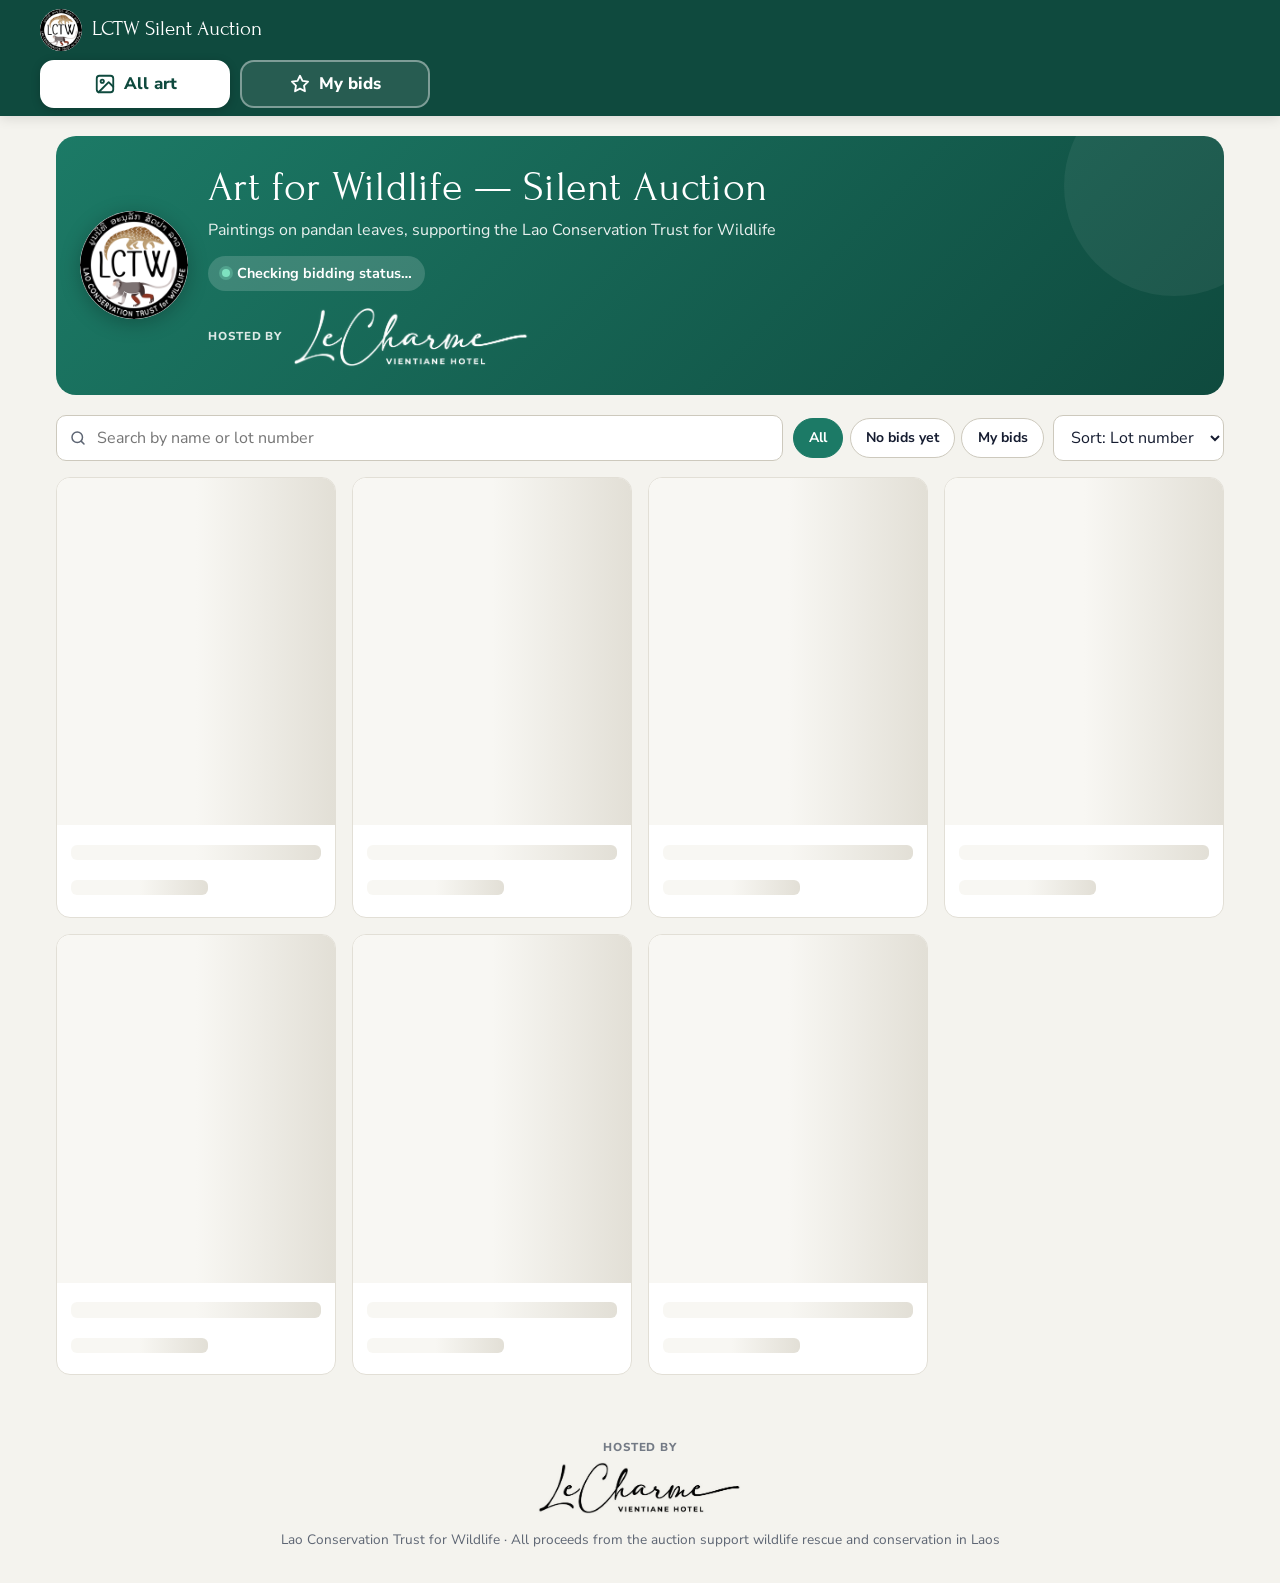
<file: index.html>
<!doctype html>
<html lang="en">
<head>
  <meta charset="utf-8">
  <meta name="viewport" content="width=device-width, initial-scale=1, viewport-fit=cover">
  <title>LCTW Silent Auction</title>
  <meta name="description" content="Silent auction of paintings on pandan leaves, supporting the Lao Conservation Trust for Wildlife.">
  <meta name="theme-color" content="#0f4a3e">
  <link rel="icon" href="assets/icon.svg" type="image/svg+xml">
  <link rel="icon" href="assets/favicon-32.png" sizes="32x32">
  <link rel="apple-touch-icon" href="assets/apple-touch-icon.png">
  <link rel="manifest" href="manifest.webmanifest">
  <link rel="preconnect" href="https://script.google.com">
  <link rel="preconnect" href="https://script.googleusercontent.com">
  <link rel="preconnect" href="https://fonts.googleapis.com">
  <link rel="preconnect" href="https://fonts.gstatic.com" crossorigin>
  <link href="https://fonts.googleapis.com/css2?family=Forum&family=Nunito+Sans:opsz,wght@6..12,400;6..12,600;6..12,700;6..12,800&display=swap" rel="stylesheet" media="print" onload="this.media='all'">
  <noscript><link href="https://fonts.googleapis.com/css2?family=Forum&family=Nunito+Sans:opsz,wght@6..12,400;6..12,600;6..12,700;6..12,800&display=swap" rel="stylesheet"></noscript>
  <link rel="stylesheet" href="assets/styles.css?v=18">
</head>
<body>
  <main class="page">
    <section class="hero">
      <img class="logo" src="assets/lctw-logo.png" alt="Lao Conservation Trust for Wildlife">
      <div>
        <h1 id="title"></h1>
        <p id="subtitle"></p>
        <div class="status-pill" id="status"></div>
        <div class="host">
          <span>Hosted by</span>
          <img src="assets/le-charme-logo.jpg" alt="Le Charme Vientiane Hotel">
        </div>
      </div>
    </section>

    <div class="toolbar">
      <div class="search">
        <svg width="18" height="18" viewBox="0 0 24 24" fill="none" stroke="currentColor" stroke-width="2" stroke-linecap="round"><circle cx="11" cy="11" r="7"/><path d="M20 20l-3.5-3.5"/></svg>
        <input type="search" id="q" placeholder="Search by name or lot number" aria-label="Search artworks">
      </div>
      <div class="chips" role="group" aria-label="Filter">
        <button class="chip" data-filter="all" aria-pressed="true">All</button>
        <button class="chip" data-filter="nobids" aria-pressed="false">No bids yet</button>
        <button class="chip" data-filter="mine" aria-pressed="false">My bids</button>
      </div>
      <select id="sort" aria-label="Sort" style="width:auto;flex:0 0 auto">
        <option value="lot">Sort: Lot number</option>
        <option value="az">Sort: A–Z</option>
        <option value="low">Sort: Lowest bid</option>
        <option value="high">Sort: Highest bid</option>
        <option value="popular">Sort: Most bids</option>
      </select>
    </div>

    <div class="grid" id="grid"></div>
  </main>

  <script src="assets/config.js?v=18"></script>
  <script src="assets/items.js?v=18"></script>
  <script src="assets/app.js?v=18"></script>
  <script>
  (function () {
    const A = window.Auction;
    A.renderChrome(location.hash === '#mine' ? 'mine' : 'gallery');
    document.getElementById('title').textContent = A.CFG.title || 'Silent Auction';
    document.getElementById('subtitle').textContent = A.CFG.subtitle || '';
    A.mountStatus(document.getElementById('status'));

    const grid = document.getElementById('grid');
    const q = document.getElementById('q');
    const sortSel = document.getElementById('sort');
    let filter = location.hash === '#mine' ? 'mine' : 'all';

    function setFilter(f) {
      filter = f;
      A.$$('.chip').forEach(function (c) { c.setAttribute('aria-pressed', String(c.dataset.filter === f)); });
      A.$$('.topnav a').forEach(function (a) { a.classList.toggle('active', (f === 'mine') === a.getAttribute('href').endsWith('#mine')); });
      draw();
    }
    A.$$('.chip').forEach(function (c) { c.addEventListener('click', function () { setFilter(c.dataset.filter); history.replaceState(null, '', c.dataset.filter === 'mine' ? '#mine' : '#'); }); });
    window.addEventListener('hashchange', function () { setFilter(location.hash === '#mine' ? 'mine' : 'all'); });
    q.addEventListener('input', draw);
    sortSel.addEventListener('change', draw);

    let lastHtml = '';
    function paint(html) { if (html !== lastHtml) { lastHtml = html; grid.innerHTML = html; } }
    function draw() {
      if (!A.ready()) {
        paint(new Array(8).join('<div class="card skeleton"><div class="thumb"></div><div class="body"><div class="sk-line"></div><div class="sk-line short"></div></div></div>'));
        return;
      }
      const term = q.value.trim().toLowerCase();
      const mine = A.myBids();
      const closed = A.isClosed();
      let list = A.ITEMS.map(function (it) { return { it: it, i: A.info(it) }; }).filter(function (x) {
        if (filter === 'nobids' && x.i.count) return false;
        if (filter === 'mine' && !mine[x.it.id]) return false;
        if (term && !(x.it.title.toLowerCase().includes(term) || String(x.it.lot) === term.replace(/^lot\s*/, ''))) return false;
        return true;
      });
      const s = sortSel.value;
      list.sort(function (a, b) {
        if (s === 'az') return a.it.title.localeCompare(b.it.title);
        if (s === 'low') return (a.i.count ? a.i.high : a.it.startingBid) - (b.i.count ? b.i.high : b.it.startingBid);
        if (s === 'high') return (b.i.count ? b.i.high : b.it.startingBid) - (a.i.count ? a.i.high : a.it.startingBid);
        if (s === 'popular') return b.i.count - a.i.count;
        return a.it.lot - b.it.lot;
      });

      if (!list.length) {
        paint('<div class="empty" style="grid-column:1/-1">' +
          '<svg width="48" height="48" viewBox="0 0 24 24" fill="none" stroke="currentColor" stroke-width="1.8" stroke-linecap="round" stroke-linejoin="round"><rect x="3" y="3" width="18" height="18" rx="3"/><circle cx="9" cy="9" r="2"/><path d="M21 15l-5-5L5 21"/></svg>' +
          (filter === 'mine' ? 'You haven’t bid on anything yet.<br>Tap <b>Bid</b> on any artwork to get started.' : 'No artworks match.') + '</div>');
        return;
      }

      paint(list.map(function (x) {
        const it = x.it, i = x.i;
        const priceLabel = i.count ? (closed ? 'Winning bid' : 'Current bid') : 'Starting bid';
        const price = i.count ? i.high : it.startingBid;
        const meta = i.count ? i.count + ' bid' + (i.count > 1 ? 's' : '') + ' · ' + A.esc(i.highName) : (A.notStarted() ? 'Bidding opens soon' : 'Be the first to bid');
        return '<article class="card">' +
          '<a class="thumb" href="' + A.esc(A.itemUrl(it)) + '"><img loading="lazy" src="' + A.esc(A.thumb(it)) + '" alt="' + A.esc(it.title) + '">' +
          '<span class="lot-badge">LOT ' + A.esc(it.lot) + '</span><span class="mine">' + A.mineTag(i) + '</span></a>' +
          '<div class="body">' +
          '<h3><a href="' + A.esc(A.itemUrl(it)) + '">' + A.esc(it.title) + '</a></h3>' +
          '<div class="muted small meta-line">' + meta + '</div>' +
          '<div class="price-row"><span class="price-label">' + priceLabel + '</span><span class="price">' + A.money(price) + '</span></div>' +
          (closed || A.notStarted() ? '<a class="btn secondary block" href="' + A.esc(A.itemUrl(it)) + '">View</a>'
                  : '<button class="btn block" data-bid="' + A.esc(it.id) + '">Bid' + (i.count ? ' ' + A.money(i.minimum) + '+' : '') + '</button>') +
          '</div></article>';
      }).join(''));
    }

    grid.addEventListener('click', function (e) {
      const b = e.target.closest('[data-bid]'); if (!b) return;
      A.openBidSheet(A.itemById(b.dataset.bid));
    });

    A.onState(draw);
    setFilter(filter);
    A.startPolling();
  })();
  </script>
</body>
</html>
</file>
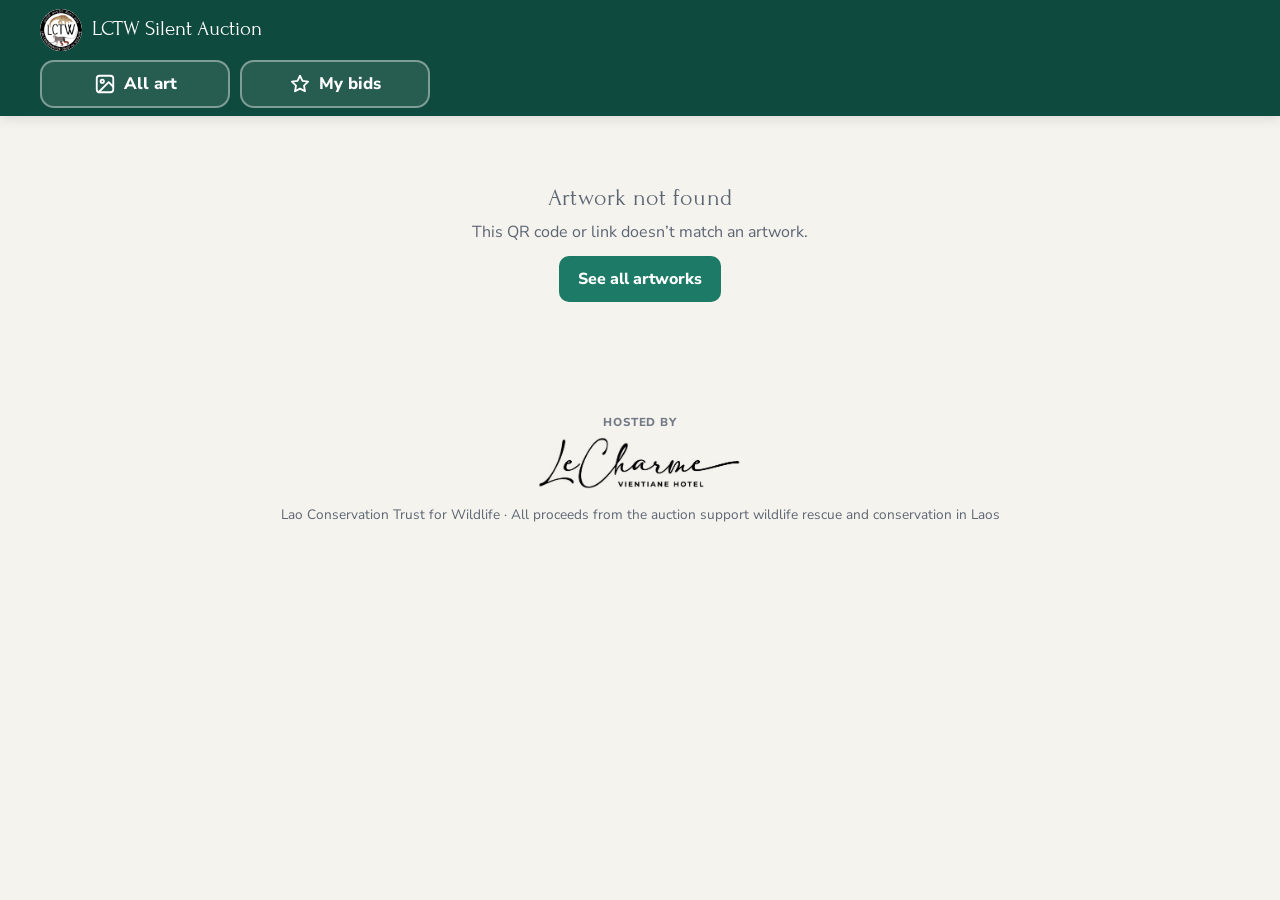
<file: item.html>
<!doctype html>
<html lang="en">
<head>
  <meta charset="utf-8">
  <meta name="viewport" content="width=device-width, initial-scale=1, viewport-fit=cover">
  <title>Artwork — LCTW Silent Auction</title>
  <meta name="theme-color" content="#0f4a3e">
  <link rel="icon" href="assets/icon.svg" type="image/svg+xml">
  <link rel="icon" href="assets/favicon-32.png" sizes="32x32">
  <link rel="apple-touch-icon" href="assets/apple-touch-icon.png">
  <link rel="manifest" href="manifest.webmanifest">
  <link rel="preconnect" href="https://script.google.com">
  <link rel="preconnect" href="https://script.googleusercontent.com">
  <link rel="preconnect" href="https://fonts.googleapis.com">
  <link rel="preconnect" href="https://fonts.gstatic.com" crossorigin>
  <link href="https://fonts.googleapis.com/css2?family=Forum&family=Nunito+Sans:opsz,wght@6..12,400;6..12,600;6..12,700;6..12,800&display=swap" rel="stylesheet" media="print" onload="this.media='all'">
  <noscript><link href="https://fonts.googleapis.com/css2?family=Forum&family=Nunito+Sans:opsz,wght@6..12,400;6..12,600;6..12,700;6..12,800&display=swap" rel="stylesheet"></noscript>
  <link rel="stylesheet" href="assets/styles.css?v=18">
</head>
<body class="has-sticky">
  <main class="page" id="page"></main>
  <div class="sticky-bid" id="sticky"></div>
  <div class="lightbox" id="lightbox"><img alt=""></div>

  <script src="assets/config.js?v=18"></script>
  <script src="assets/items.js?v=18"></script>
  <script src="assets/app.js?v=18"></script>
  <script>
  (function () {
    const A = window.Auction;
    const page = document.getElementById('page');
    const id = new URLSearchParams(location.search).get('id');
    const it = A.itemById(id);
    A.renderChrome('');

    if (!it) {
      page.insertAdjacentHTML('beforeend', '<div class="empty"><h2>Artwork not found</h2><p>This QR code or link doesn’t match an artwork.</p><a class="btn" href="index.html">See all artworks</a></div>');
      document.getElementById('sticky').remove();
      return;
    }
    // (the tab title is set in draw(), once the latest lot number and name are known)

    const idx = A.ITEMS.indexOf(it);
    const prev = A.ITEMS[(idx - 1 + A.ITEMS.length) % A.ITEMS.length];
    const next = A.ITEMS[(idx + 1) % A.ITEMS.length];

    page.insertAdjacentHTML('beforeend',
      '<div class="item-layout">' +
        '<div class="art-frame"><img id="art" src="' + A.esc(A.full(it)) + '" alt="' + A.esc(it.title) + '"><span class="zoom-hint">Tap to enlarge</span></div>' +
        '<div>' +
          '<div class="panel">' +
            '<div class="kicker" id="kicker"></div>' +
            '<h1 class="item-title" id="art-title">' + A.esc(it.title) + '</h1>' +
            '<div class="muted">' + A.esc(it.medium) + '</div>' +
            '<p id="art-desc" style="margin-top:.6rem"></p>' +
            (it.value ? '<div class="muted small" style="margin-top:.3rem">Estimated value: ' + A.money(it.value) + '</div>' : '') +
            '<div class="current"><div><div class="price-label" id="price-label"></div><div class="price" id="price"></div><div class="muted small" id="price-meta"></div></div><div id="mine"></div></div>' +
            '<div class="status-pill" id="status" style="background:var(--mint-soft);color:var(--brand);margin:0 0 1rem"></div>' +
            '<div id="bid-area"></div>' +
          '</div>' +
          '<div class="panel"><h3 style="margin-top:0">Bid history</h3><ul class="history" id="history"></ul></div>' +
          '<div class="pager">' +
            '<a class="btn secondary small" id="prev-lot" href="' + A.esc(A.itemUrl(prev)) + '">‹ Lot ' + A.esc(prev.lot) + '</a>' +
            '<a class="btn secondary small" href="index.html">All artworks</a>' +
            '<a class="btn secondary small" id="next-lot" href="' + A.esc(A.itemUrl(next)) + '">Lot ' + A.esc(next.lot) + ' ›</a>' +
          '</div>' +
        '</div>' +
      '</div>');

    A.mountStatus(document.getElementById('status'));

    // Don't show the artwork until the latest name, price and lot number are known (avoids a visible jump)
    const layout = page.querySelector('.item-layout');
    const details = layout.children[1];                 // everything except the photo
    const loadingEl = document.createElement('div');
    loadingEl.className = 'panel';
    loadingEl.innerHTML = '<div class="sk-line short"></div><div class="sk-line" style="height:2.2rem"></div><div class="sk-line"></div><div class="sk-line short"></div><div class="sk-line" style="height:3rem"></div>';
    function reveal() {
      const ok = A.ready();
      details.style.display = ok ? '' : 'none';
      sticky.style.visibility = ok ? '' : 'hidden';
      if (ok) loadingEl.remove(); else if (!loadingEl.isConnected) layout.appendChild(loadingEl);
    }

    const bidArea = document.getElementById('bid-area');
    function showForm() {
      bidArea.innerHTML = '<h3 style="margin-top:0">Place your bid</h3>' + A.bidFormHtml(it);
      A.wireBidForm(A.$('form', bidArea), it, function (data) {
        bidArea.innerHTML = A.successHtml(it, data) + '<button class="btn secondary block" id="again">Bid again</button>' +
          '<a class="btn block" style="margin-top:.5rem" href="index.html">See more artworks</a>';
        document.getElementById('again').onclick = showForm;
        bidArea.scrollIntoView({ behavior: 'smooth', block: 'center' });
      });
    }
    showForm();

    const sticky = document.getElementById('sticky');
    sticky.addEventListener('click', function (e) {
      if (!e.target.closest('[data-go]')) return;
      bidArea.scrollIntoView({ behavior: 'smooth', block: 'start' });
      setTimeout(function () { const a = A.$('input[name=amount]', bidArea); if (a) a.focus({ preventScroll: true }); }, 400);
    });

    const goneEl = document.createElement('div');
    goneEl.className = 'empty';
    goneEl.innerHTML = '<h2>This artwork is not in the auction</h2><p>It has been taken out, so it can’t be bid on.</p><a class="btn" href="index.html">See all artworks</a>';
    function draw() {
      if (A.ready() && A.isRemoved(it.id)) {
        layout.style.display = 'none'; sticky.style.display = 'none'; loadingEl.remove();
        document.title = 'Not in the auction — LCTW Silent Auction';
        if (!goneEl.isConnected) page.appendChild(goneEl);
        return;
      }
      reveal();
      const i = A.info(it);
      const closed = A.isClosed();
      // Lot number, name, description and neighbours can be changed from the admin page
      document.getElementById('kicker').textContent = 'Lot ' + it.lot + (it.artist ? ' · ' + it.artist : '');
      const k = A.ITEMS.indexOf(it), pv = A.ITEMS[(k - 1 + A.ITEMS.length) % A.ITEMS.length], nx = A.ITEMS[(k + 1) % A.ITEMS.length];
      const pl = document.getElementById('prev-lot'), nl = document.getElementById('next-lot');
      pl.href = A.itemUrl(pv); pl.textContent = '‹ Lot ' + pv.lot;
      nl.href = A.itemUrl(nx); nl.textContent = 'Lot ' + nx.lot + ' ›';
      document.getElementById('art-title').textContent = it.title;
      document.getElementById('art-desc').textContent = it.description || '';
      document.getElementById('art-desc').hidden = !it.description;
      document.getElementById('art').alt = it.title;
      document.title = it.title + ' — Lot ' + it.lot + ' — LCTW Silent Auction';
      document.getElementById('price-label').textContent = i.count ? (closed ? 'Winning bid' : 'Current bid') : 'Starting bid';
      document.getElementById('price').textContent = A.money(i.count ? i.high : it.startingBid);
      document.getElementById('price-meta').textContent = i.count ? i.count + ' bid' + (i.count > 1 ? 's' : '') + ' · leader: ' + i.highName : (A.notStarted() ? 'Bidding has not started yet' : 'No bids yet — be the first!');
      document.getElementById('mine').innerHTML = A.mineTag(i);
      document.getElementById('history').innerHTML = i.history.length
        ? i.history.map(function (h) { return '<li><span>' + A.esc(h.name) + ' <span class="muted small">· ' + A.esc(A.timeAgo(h.time)) + '</span></span><b>' + A.money(h.amount) + '</b></li>'; }).join('')
        : '<li class="muted" style="font-weight:600">No bids yet.</li>';
      sticky.innerHTML = '<div><div class="price-label">' + (i.count ? 'Current' : 'Start') + '</div><div class="price" style="font-size:1.4rem">' + A.money(i.count ? i.high : it.startingBid) + '</div></div>' +
        (closed ? '<button class="btn secondary" disabled>Bidding closed</button>' : A.notStarted() ? '<button class="btn secondary" disabled>Bidding not started</button>' : '<button class="btn" data-go>Bid ' + A.money(i.minimum) + ' or more</button>');
    }
    A.onState(draw);
    draw();
    A.startPolling();

    // Full-screen zoom
    const lb = document.getElementById('lightbox');
    document.getElementById('art').addEventListener('click', function () { lb.querySelector('img').src = A.full(it); lb.classList.add('open'); });
    lb.addEventListener('click', function () { lb.classList.remove('open'); });
    document.addEventListener('keydown', function (e) { if (e.key === 'Escape') lb.classList.remove('open'); });
  })();
  </script>
</body>
</html>
</file>
<file: assets/styles.css>
/* LCTW Silent Auction — colours match the LCTW Staff Requests app */
:root {
  --brand: #1c7a66;
  --brand-hover: #166655;
  --brand-deep: #0f4a3e;
  --brand-night: #082a23;
  --mint: #91c9b5;
  --mint-soft: #e2f1ea;
  --sand: #a9824f;
  --sand-soft: #f4ecdf;
  --on-brand: #ffffff;

  --bg: #f4f3ee;
  --surface: #ffffff;
  --surface-2: #f8f7f3;
  --ink: #151c30;
  --muted: #5d6573;
  --border: #e2dfd6;
  --border-strong: #cdc9bd;

  --danger: #b3261e;
  --danger-soft: #fbe7e5;
  --warn-bg: #fcefd2; --warn-fg: #7f5400;
  --ok-bg: #dff1e7; --ok-fg: #17663f;
  --grey-bg: #ecebe6; --grey-fg: #575d66;

  --radius: 14px;
  --radius-sm: 10px;
  --shadow: 0 1px 2px rgba(21, 28, 48, 0.04), 0 4px 16px rgba(21, 28, 48, 0.05);
  --shadow-lg: 0 10px 40px rgba(21, 28, 48, 0.18);
  --ring: 0 0 0 3px rgba(28, 122, 102, 0.28);

  --serif: 'Forum', 'Noto Serif Lao', Georgia, serif;
  --sans: 'Nunito Sans', 'Noto Sans Lao', system-ui, -apple-system, 'Segoe UI', Roboto, sans-serif;
  color-scheme: light;
}
@media (prefers-color-scheme: dark) {
  :root {
    --brand: #4fb79c; --brand-hover: #6cc7ae; --brand-deep: #0b2f28; --brand-night: #061c17;
    --mint: #2f6b5b; --mint-soft: #15332c; --sand: #d1ad7c; --sand-soft: #33291c; --on-brand: #04221b;
    --bg: #0e1513; --surface: #16201d; --surface-2: #1b2723; --ink: #e8eeec; --muted: #9caca7;
    --border: #283632; --border-strong: #374843;
    --danger: #f08a80; --danger-soft: #3a1f1d;
    --warn-bg: #3a2f12; --warn-fg: #f2c869; --ok-bg: #143023; --ok-fg: #86d6a8; --grey-bg: #242e2b; --grey-fg: #aab6b2;
    --shadow: none; --shadow-lg: 0 10px 40px rgba(0,0,0,.5);
    --ring: 0 0 0 3px rgba(79, 183, 156, 0.35);
    color-scheme: dark;
  }
}

*, *::before, *::after { box-sizing: border-box; }
html { -webkit-text-size-adjust: 100%; }
body { margin: 0; background: var(--bg); color: var(--ink); font-family: var(--sans); font-size: 16px; line-height: 1.5; }
img { max-width: 100%; display: block; }
a { color: var(--brand); }
h1, h2, h3 { line-height: 1.15; margin: 0 0 .5rem; }
h1, h2 { font-family: var(--serif); font-weight: 400; letter-spacing: .01em; }
h3 { font-size: 1.05rem; font-weight: 800; }
p { margin: 0 0 .75rem; }
.muted { color: var(--muted); }
.small { font-size: .875rem; }
.hidden { display: none !important; }
.spacer { flex: 1; }

/* ---------- Top bar ---------- */
.topbar { position: sticky; top: 0; z-index: 20; background: var(--brand-deep); color: #fff;
  padding: calc(env(safe-area-inset-top) + .55rem) 16px .55rem; box-shadow: 0 2px 12px rgba(0,0,0,.12); }
.topbar-inner { max-width: 1200px; margin: 0 auto; display: flex; align-items: center; gap: .75rem; }
.brand { display: flex; align-items: center; gap: .6rem; color: #fff; text-decoration: none; min-width: 0; }
.brand img { width: 42px; height: 42px; border-radius: 50%; background: #fff; flex: none; }
.brand span { font-family: var(--serif); font-size: 1.3rem; line-height: 1.05; white-space: nowrap; overflow: hidden; text-overflow: ellipsis; }
/* Main navigation: two big tabs under the logo */
.topnav { max-width: 1200px; margin: .55rem auto 0; display: flex; gap: .6rem; }
.topnav a.tab { flex: 1 1 0; min-height: 48px; display: flex; align-items: center; justify-content: center; gap: .5rem;
  color: #fff; text-decoration: none; font-weight: 800; font-size: 1.05rem; border-radius: 14px; white-space: nowrap;
  background: rgba(255,255,255,.1); border: 2px solid rgba(255,255,255,.4); transition: background .15s, color .15s; }
.topnav a.tab:hover { background: rgba(255,255,255,.2); }
.topnav a.tab.active { background: #fff; color: var(--brand-deep); border-color: #fff; box-shadow: 0 2px 10px rgba(0,0,0,.2); }
.topnav a.tab:focus-visible { outline: 3px solid #fff; outline-offset: 2px; }
.tab-badge { min-width: 1.45rem; height: 1.45rem; padding: 0 .45rem; border-radius: 999px; background: var(--sand); color: #fff;
  font-size: .8rem; font-weight: 800; display: inline-grid; place-items: center; line-height: 1; }
.tab-badge[hidden] { display: none; }
.tab-badge.outbid { background: #d64535; }
.topnav a.tab.active .tab-badge { background: var(--brand-deep); }
.topnav a.tab.active .tab-badge.outbid { background: #d64535; }
@media (min-width: 700px) { .topnav a.tab { flex: 0 0 auto; min-width: 190px; } }
@media (max-width: 520px) { .brand span { font-size: 1.1rem; } .brand img { width: 36px; height: 36px; } .topnav a.tab { font-size: 1rem; } }

.page { max-width: 1200px; margin: 0 auto; padding: 20px 16px calc(40px + env(safe-area-inset-bottom)); }

/* ---------- Hero ---------- */
.hero { position: relative; overflow: hidden; border-radius: 20px; padding: 1.75rem 1.5rem; margin-bottom: 1.25rem; color: #fff;
  background: linear-gradient(135deg, var(--brand) 0%, var(--brand-deep) 100%); display: flex; gap: 1.25rem; align-items: center; }
@media (prefers-color-scheme: dark) { .hero { background: linear-gradient(135deg, #1c7a66 0%, #0b2f28 100%); } }
.hero img.logo { width: 108px; height: 108px; border-radius: 50%; background: #fff; flex: none; box-shadow: 0 4px 20px rgba(0,0,0,.25); }
.hero h1 { font-size: clamp(1.7rem, 5vw, 2.6rem); margin: 0 0 .35rem; }
.hero p { margin: 0; opacity: .9; }
.hero::after { content: ""; position: absolute; right: -60px; top: -60px; width: 220px; height: 220px; border-radius: 50%;
  background: rgba(255,255,255,.06); pointer-events: none; }
@media (max-width: 560px) { .hero { flex-direction: column; text-align: center; padding: 1.5rem 1.1rem; } .hero img.logo { width: 88px; height: 88px; } }

.status-pill { display: inline-flex; align-items: center; gap: .45rem; margin-top: .9rem; padding: .4rem .85rem; border-radius: 999px;
  background: rgba(255,255,255,.16); font-weight: 700; font-size: .9rem; }
.status-pill .dot { width: 8px; height: 8px; border-radius: 50%; background: #7ee2c0; box-shadow: 0 0 0 3px rgba(126,226,192,.3); }
.status-pill.closed .dot { background: #f5a29a; box-shadow: 0 0 0 3px rgba(245,162,154,.3); }

.demo-banner { background: var(--warn-bg); color: var(--warn-fg); border-radius: var(--radius-sm); padding: .6rem .9rem; margin-bottom: 1rem; font-size: .9rem; font-weight: 600; }

/* ---------- Toolbar ---------- */
.toolbar { display: flex; flex-wrap: wrap; gap: .6rem; align-items: center; margin-bottom: 1rem; }
.search { flex: 1 1 220px; position: relative; }
.search input[type=search] { padding-left: 2.5rem; }
.search svg { position: absolute; left: .8rem; top: 50%; transform: translateY(-50%); color: var(--muted); }
.chips { display: flex; gap: .4rem; flex-wrap: wrap; }
.chip { border: 1px solid var(--border-strong); background: var(--surface); color: var(--ink); border-radius: 999px; padding: .5rem .95rem;
  font: inherit; font-weight: 700; font-size: .875rem; cursor: pointer; min-height: 40px; }
.chip[aria-pressed="true"] { background: var(--brand); border-color: var(--brand); color: var(--on-brand); }

/* ---------- Gallery ---------- */
.grid { display: grid; grid-template-columns: repeat(auto-fill, minmax(250px, 1fr)); gap: 1rem; }
@media (max-width: 560px) { .grid { grid-template-columns: 1fr 1fr; gap: .7rem; } }
.card { background: var(--surface); border: 1px solid var(--border); border-radius: var(--radius); overflow: hidden; box-shadow: var(--shadow);
  display: flex; flex-direction: column; transition: transform .15s ease, box-shadow .15s ease; }
.card:hover { transform: translateY(-2px); box-shadow: var(--shadow-lg); }
.card .thumb { position: relative; display: block; aspect-ratio: 4 / 5; background: var(--surface-2); overflow: hidden; }
.card .thumb img { width: 100%; height: 100%; object-fit: cover; }
.lot-badge { position: absolute; top: .55rem; left: .55rem; background: rgba(8,42,35,.82); color: #fff; font-weight: 800; font-size: .75rem;
  padding: .2rem .55rem; border-radius: 999px; letter-spacing: .02em; }
.card .mine { position: absolute; top: .55rem; right: .55rem; }
.card .body { padding: .8rem .9rem .9rem; display: flex; flex-direction: column; gap: .35rem; flex: 1; }
.card h3 { margin: 0; font-family: var(--serif); font-weight: 400; font-size: 1.3rem; }
.card h3 a { color: inherit; text-decoration: none; }
.price-row { display: flex; align-items: baseline; justify-content: space-between; gap: .5rem; margin-top: auto; }
.price-label { font-size: .72rem; font-weight: 800; text-transform: uppercase; letter-spacing: .05em; color: var(--muted); }
.price { font-family: var(--serif); font-size: 1.55rem; color: var(--brand); line-height: 1; }
.card .btn { margin-top: .5rem; }
@media (max-width: 560px) {
  .card h3 { font-size: 1.1rem; } .price { font-size: 1.25rem; } .card .body { padding: .65rem .7rem .75rem; }
  .card .meta-line { display: none; }
}

/* ---------- Chips / tags ---------- */
.tag { font-family: var(--sans); display: inline-flex; align-items: center; gap: .3rem; border-radius: 999px; padding: .18rem .6rem; font-size: .75rem; font-weight: 800; white-space: nowrap; }
.tag.ok { background: var(--ok-bg); color: var(--ok-fg); }
.tag.warn { background: var(--warn-bg); color: var(--warn-fg); }
.tag.grey { background: var(--grey-bg); color: var(--grey-fg); }
.tag.bad { background: var(--danger-soft); color: var(--danger); }
.tag.sand { background: var(--sand-soft); color: var(--sand); }

/* ---------- Buttons & inputs ---------- */
.btn { display: inline-flex; align-items: center; justify-content: center; gap: .45rem; min-height: 46px; padding: .6rem 1.1rem;
  border-radius: var(--radius-sm); border: 1px solid transparent; font: inherit; font-weight: 800; font-size: 1rem; cursor: pointer;
  text-decoration: none; background: var(--brand); color: var(--on-brand); width: auto; }
.btn:hover { background: var(--brand-hover); }
.btn:focus-visible, .chip:focus-visible, input:focus, select:focus, textarea:focus { outline: none; box-shadow: var(--ring); }
.btn.block { width: 100%; }
.btn.secondary { background: var(--surface); color: var(--ink); border-color: var(--border-strong); }
.btn.secondary:hover { background: var(--surface-2); }
.btn.sand { background: var(--sand); color: #fff; }
.btn.danger { background: var(--danger-soft); color: var(--danger); }
.btn.small { min-height: 36px; padding: .35rem .75rem; font-size: .85rem; }
.btn[disabled] { opacity: .5; cursor: not-allowed; }

label.field { display: block; margin-bottom: .85rem; }
label.field > span { display: block; font-weight: 700; font-size: .9rem; margin-bottom: .3rem; }
label.field > span em { color: var(--danger); font-style: normal; }
label.field > span small { font-weight: 600; color: var(--muted); }
input[type=text], input[type=tel], input[type=email], input[type=number], input[type=password], input[type=search], input[type=datetime-local], select, textarea {
  width: 100%; min-height: 46px; padding: .6rem .8rem; border-radius: var(--radius-sm); border: 1px solid var(--border-strong);
  background: var(--surface); color: var(--ink); font: inherit; font-size: 16px; }
input.invalid { border-color: var(--danger); }
.check { display: flex; gap: .55rem; align-items: flex-start; font-size: .9rem; margin-bottom: .6rem; cursor: pointer; }
.check input { width: 20px; height: 20px; margin: 1px 0 0; accent-color: var(--brand); flex: none; }

.amount-wrap { position: relative; }
.amount-wrap .cur { position: absolute; left: .85rem; top: 50%; transform: translateY(-50%); font-weight: 800; color: var(--muted); }
.amount-wrap input { padding-left: 2.2rem; font-size: 1.3rem; font-weight: 800; }
.quick-amounts { display: flex; gap: .4rem; margin-top: .45rem; flex-wrap: wrap; }
.quick-amounts button { flex: 1; min-width: 70px; }

.alert { padding: .65rem .85rem; border-radius: var(--radius-sm); font-weight: 600; font-size: .92rem; margin-bottom: .85rem; }
.alert.error { background: var(--danger-soft); color: var(--danger); }
.alert.ok { background: var(--ok-bg); color: var(--ok-fg); }
.alert.info { background: var(--mint-soft); color: var(--brand); }
@media (prefers-color-scheme: dark) { .alert.info { color: var(--ink); } }

/* ---------- Panels ---------- */
.panel { background: var(--surface); border: 1px solid var(--border); border-radius: var(--radius); box-shadow: var(--shadow); padding: 1.15rem; }
.panel + .panel { margin-top: 1rem; }

/* ---------- Item page ---------- */
.item-layout { display: grid; grid-template-columns: minmax(0, 1.15fr) minmax(0, 1fr); gap: 1.5rem; align-items: start; }
@media (max-width: 820px) { .item-layout { grid-template-columns: 1fr; gap: 1rem; } }
.art-frame { background: var(--surface); border: 1px solid var(--border); border-radius: var(--radius); padding: .7rem; box-shadow: var(--shadow); position: relative; }
.art-frame img { width: 100%; height: auto; max-height: 78vh; object-fit: contain; border-radius: 8px; cursor: zoom-in; margin: 0 auto; }
.zoom-hint { position: absolute; right: 1.2rem; bottom: 1.2rem; background: rgba(8,42,35,.8); color: #fff; font-size: .75rem; font-weight: 700; padding: .25rem .6rem; border-radius: 999px; pointer-events: none; }
.item-title { font-size: clamp(2rem, 6vw, 2.8rem); margin: .1rem 0 .2rem; }
.kicker { font-weight: 800; letter-spacing: .06em; text-transform: uppercase; font-size: .78rem; color: var(--sand); }
.current { display: flex; justify-content: space-between; align-items: flex-end; gap: 1rem; padding: 1rem 0; border-top: 1px solid var(--border); border-bottom: 1px solid var(--border); margin: .9rem 0 1rem; }
.current .price { font-size: 2.4rem; }
.history { list-style: none; margin: 0; padding: 0; }
.history li { display: flex; justify-content: space-between; gap: .5rem; padding: .55rem 0; border-top: 1px solid var(--border); font-size: .93rem; }
.history li:first-child { border-top: 0; font-weight: 800; }
.pager { display: flex; justify-content: space-between; gap: .5rem; margin-top: 1.25rem; }
.sticky-bid { display: none; }
@media (max-width: 820px) {
  .sticky-bid { display: flex; position: fixed; left: 0; right: 0; bottom: 0; z-index: 15; gap: .75rem; align-items: center;
    background: var(--surface); border-top: 1px solid var(--border); box-shadow: 0 -4px 20px rgba(0,0,0,.08);
    padding: .6rem 16px calc(.6rem + env(safe-area-inset-bottom)); }
  .sticky-bid .btn { flex: 1; }
  .has-sticky .page { padding-bottom: calc(100px + env(safe-area-inset-bottom)); }
}

/* ---------- Modal ---------- */
.modal { position: fixed; inset: 0; z-index: 50; display: flex; align-items: flex-end; justify-content: center; background: rgba(8, 20, 17, .55);
  opacity: 0; pointer-events: none; transition: opacity .18s; }
.modal.open { opacity: 1; pointer-events: auto; }
.sheet { background: var(--surface); width: 100%; max-width: 480px; max-height: 92vh; overflow: auto; border-radius: 20px 20px 0 0;
  padding: 1.1rem 1.15rem calc(1.2rem + env(safe-area-inset-bottom)); transform: translateY(24px); transition: transform .2s ease; box-shadow: var(--shadow-lg); }
.modal.open .sheet { transform: none; }
@media (min-width: 600px) { .modal { align-items: center; } .sheet { border-radius: 20px; } }
.sheet-head { display: flex; gap: .8rem; align-items: center; margin-bottom: 1rem; }
.sheet-head img { width: 64px; height: 64px; object-fit: cover; border-radius: 10px; flex: none; }
.sheet-head h2 { font-size: 1.5rem; margin: 0; }
.close-x { margin-left: auto; align-self: flex-start; background: var(--surface-2); border: 0; width: 40px; height: 40px; border-radius: 50%;
  font-size: 1.4rem; line-height: 1; cursor: pointer; color: var(--ink); flex: none; }
.success-box { text-align: center; padding: 1rem 0 .5rem; }
.success-box .big-check { width: 72px; height: 72px; border-radius: 50%; background: var(--ok-bg); color: var(--ok-fg); display: grid; place-items: center; margin: 0 auto .8rem; }

.lightbox { position: fixed; inset: 0; z-index: 60; background: rgba(0,0,0,.92); display: none; align-items: center; justify-content: center; padding: 16px; cursor: zoom-out; }
.lightbox.open { display: flex; }
.lightbox img { max-width: 100%; max-height: 100%; object-fit: contain; }

/* ---------- Empty state ---------- */
.empty { text-align: center; padding: 3rem 1rem; color: var(--muted); }
.empty svg { color: var(--mint); margin: 0 auto .6rem; display: block; }

/* ---------- Host (Le Charme Vientiane Hotel) ----------
   The logo is black on white: "multiply" drops the white on light backgrounds;
   invert + "screen" turns it white on dark backgrounds. */
.host { display: flex; align-items: center; gap: .7rem; margin-top: 1rem; }
.host span, .footer-host span { font-size: .72rem; font-weight: 800; letter-spacing: .08em; text-transform: uppercase; opacity: .85; }
.host img { height: 60px; width: auto; filter: invert(1); mix-blend-mode: screen; }
@media (max-width: 560px) { .host { justify-content: center; } .host img { height: 50px; } }
.footer-host { display: flex; flex-direction: column; align-items: center; gap: .35rem; margin-bottom: 1rem; }
.footer-host img { height: 52px; width: auto; mix-blend-mode: multiply; }
@media (prefers-color-scheme: dark) { .footer-host img { filter: invert(1); mix-blend-mode: screen; opacity: .9; } }

/* ---------- Footer ---------- */
.footer { text-align: center; color: var(--muted); font-size: .85rem; padding: 1.5rem 16px 2rem; }
.footer a { color: var(--muted); }

/* ---------- Toast ---------- */
.toast { position: fixed; left: 50%; bottom: calc(24px + env(safe-area-inset-bottom)); transform: translateX(-50%) translateY(20px); z-index: 70;
  background: var(--brand-night); color: #fff; padding: .7rem 1.1rem; border-radius: 999px; font-weight: 700; font-size: .92rem;
  opacity: 0; pointer-events: none; transition: all .2s; max-width: calc(100% - 32px); text-align: center; }
.toast.show { opacity: 1; transform: translateX(-50%); }

/* ---------- Admin ---------- */
.stats { display: grid; grid-template-columns: repeat(4, 1fr); gap: .75rem; margin-bottom: 1rem; }
@media (max-width: 640px) { .stats { grid-template-columns: 1fr 1fr; } }
.stat { background: var(--surface); border: 1px solid var(--border); border-radius: var(--radius); padding: .9rem 1rem; box-shadow: var(--shadow); }
.stat b { display: block; font-family: var(--serif); font-weight: 400; font-size: 2.1rem; line-height: 1.05; color: var(--brand); }
.stat span { font-size: .8rem; font-weight: 700; color: var(--muted); text-transform: uppercase; letter-spacing: .04em; }
.admin-actions { display: flex; flex-wrap: wrap; gap: .5rem; margin-bottom: 1rem; }
.controls-row { display: flex; flex-wrap: wrap; gap: .75rem; align-items: flex-end; }
.controls-row label.field { margin: 0; flex: 1 1 220px; }
.table-wrap { overflow-x: auto; background: var(--surface); border: 1px solid var(--border); border-radius: var(--radius); box-shadow: var(--shadow); }
table.lots { width: 100%; border-collapse: collapse; font-size: .92rem; }
table.lots th { text-align: left; font-size: .74rem; text-transform: uppercase; letter-spacing: .05em; color: var(--muted); padding: .7rem .75rem;
  border-bottom: 1px solid var(--border); background: var(--surface-2); white-space: nowrap; cursor: pointer; user-select: none; }
table.lots td { padding: .6rem .75rem; border-bottom: 1px solid var(--border); vertical-align: middle; }
table.lots tr.lot-row { cursor: pointer; }
table.lots tr.lot-row:hover td { background: var(--surface-2); }
table.lots img { width: 48px; height: 48px; object-fit: cover; border-radius: 8px; }
table.lots .amt { font-family: var(--serif); font-size: 1.25rem; color: var(--brand); white-space: nowrap; }
table.lots tr.detail td { background: var(--surface-2); padding: .4rem .75rem .9rem 1rem; }
table.bids { width: 100%; border-collapse: collapse; font-size: .88rem; }
table.bids td, table.bids th { padding: .4rem .5rem; border-bottom: 1px solid var(--border); text-align: left; }
table.bids tr.removed td { text-decoration: line-through; color: var(--muted); }
.login { max-width: 400px; margin: 3rem auto; }

/* ---------- QR print sheet ---------- */
.qr-grid { display: grid; grid-template-columns: repeat(auto-fill, minmax(300px, 1fr)); gap: 1rem; }
.qr-card { background: #fff; color: #151c30; border: 2px solid #1c7a66; border-radius: 16px; padding: 1rem; display: grid;
  grid-template-columns: 1fr auto; gap: .5rem 1rem; align-items: center; break-inside: avoid; page-break-inside: avoid; }
.qr-card .qr-head { grid-column: 1 / -1; display: flex; align-items: center; gap: .6rem; border-bottom: 1px solid #e2dfd6; padding-bottom: .5rem; }
.qr-card .qr-head img { width: 38px; height: 38px; }
.qr-card .qr-head img.host-logo { width: auto; height: 30px; margin-left: auto; }
.qr-card .qr-head b { font-family: var(--serif); font-weight: 400; font-size: 1.05rem; color: #0f4a3e; line-height: 1.1; }
.qr-card .lot { font-weight: 800; color: #a9824f; font-size: .8rem; letter-spacing: .06em; text-transform: uppercase; }
.qr-card h3 { font-family: var(--serif); font-weight: 400; font-size: 1.6rem; margin: .1rem 0 .3rem; }
.qr-card .qr { width: 132px; height: 132px; }
.qr-card .qr img, .qr-card .qr canvas { width: 132px !important; height: 132px !important; }
.qr-card .scan { font-weight: 800; color: #1c7a66; font-size: .95rem; }
.qr-card .url { grid-column: 1 / -1; text-align: center; font-family: var(--serif); font-size: 1.15rem; color: #1c7a66; border-top: 1px solid #e2dfd6; padding-top: .45rem; }
.qr-poster { text-align: center; background: #fff !important; color: #151c30; border-color: #e2dfd6 !important; }
.qr-poster .qr { margin: .75rem auto; width: 220px; height: 220px; }
.qr-poster .qr img, .qr-poster .qr canvas { width: 220px !important; height: 220px !important; }
@media print {
  @page { margin: 10mm; }
  body { background: #fff; }
  .topbar, .no-print, .footer { display: none !important; }
  .page { padding: 0; max-width: none; }
  .qr-grid { grid-template-columns: 1fr 1fr; gap: 6mm; }
  .qr-poster { page-break-after: always; border: 0; }
}

/* ---------- Admin: drag-and-drop lot order ---------- */
.order-grid { display: grid; grid-template-columns: repeat(auto-fill, minmax(104px, 1fr)); gap: .6rem; }
.order-tile { position: relative; background: var(--surface); border: 2px solid var(--border); border-radius: var(--radius-sm);
  overflow: hidden; cursor: grab; user-select: none; -webkit-user-select: none; -webkit-touch-callout: none; }
.order-grid.locked .order-tile { cursor: default; }
.order-tile img { width: 100%; aspect-ratio: 1; object-fit: cover; display: block; pointer-events: none; background: var(--surface-2); }
.order-num { position: absolute; top: .3rem; left: .3rem; min-width: 1.9rem; height: 1.9rem; padding: 0 .4rem; border-radius: 999px;
  background: var(--brand-night); color: #fff; font-weight: 800; font-size: .85rem; display: grid; place-items: center; }
.order-name { display: block; padding: .3rem .4rem .4rem; font-size: .72rem; font-weight: 700; line-height: 1.2; min-height: 2.5em;
  overflow: hidden; display: -webkit-box; -webkit-line-clamp: 2; -webkit-box-orient: vertical; }
.order-btns { position: absolute; top: .3rem; right: .3rem; display: flex; gap: .2rem; }
.order-btns button { width: 1.7rem; height: 1.7rem; border-radius: 50%; border: 0; background: rgba(255,255,255,.92); color: #151c30;
  font-size: 1.1rem; line-height: 1; font-weight: 800; cursor: pointer; padding: 0; }
.order-tile.moved { border-color: var(--sand); box-shadow: 0 0 0 2px var(--sand-soft); }
.order-ghost { opacity: .35; }
.order-chosen { box-shadow: var(--shadow-lg); }

/* ---------- Admin: Start bidding ---------- */
.start-panel { border: 2px solid var(--sand); background: var(--sand-soft); }
@media (prefers-color-scheme: dark) { .start-panel { background: var(--sand-soft); } }

/* ---------- Loading placeholders (shown until the latest data arrives) ---------- */
.card.skeleton { box-shadow: none; pointer-events: none; }
.card.skeleton .thumb, .sk-line { background: linear-gradient(90deg, var(--surface-2) 25%, var(--border) 50%, var(--surface-2) 75%);
  background-size: 200% 100%; animation: sk-shimmer 1.3s linear infinite; }
.sk-line { height: .95rem; border-radius: 6px; margin: .45rem 0; }
.sk-line.short { width: 55%; }
@keyframes sk-shimmer { from { background-position: 200% 0; } to { background-position: -200% 0; } }
@media (prefers-reduced-motion: reduce) { .card.skeleton .thumb, .sk-line { animation: none; } }

/* ---------- Admin: remove an artwork ---------- */
.order-del { position: absolute; right: .3rem; bottom: .3rem; width: 1.6rem; height: 1.6rem; border-radius: 50%; border: 0; padding: 0;
  background: var(--danger-soft); color: var(--danger); font-size: .8rem; font-weight: 800; line-height: 1; cursor: pointer; }
.order-grid .order-name { padding-right: 2.2rem; }
.removed-row { display: flex; align-items: center; gap: .7rem; padding: .45rem 0; border-top: 1px solid var(--border); }
.removed-row img { width: 44px; height: 44px; border-radius: 8px; object-fit: cover; flex: none; background: var(--surface-2); }
.removed-row span:first-of-type { flex: 1; font-weight: 700; min-width: 0; }
</file>
